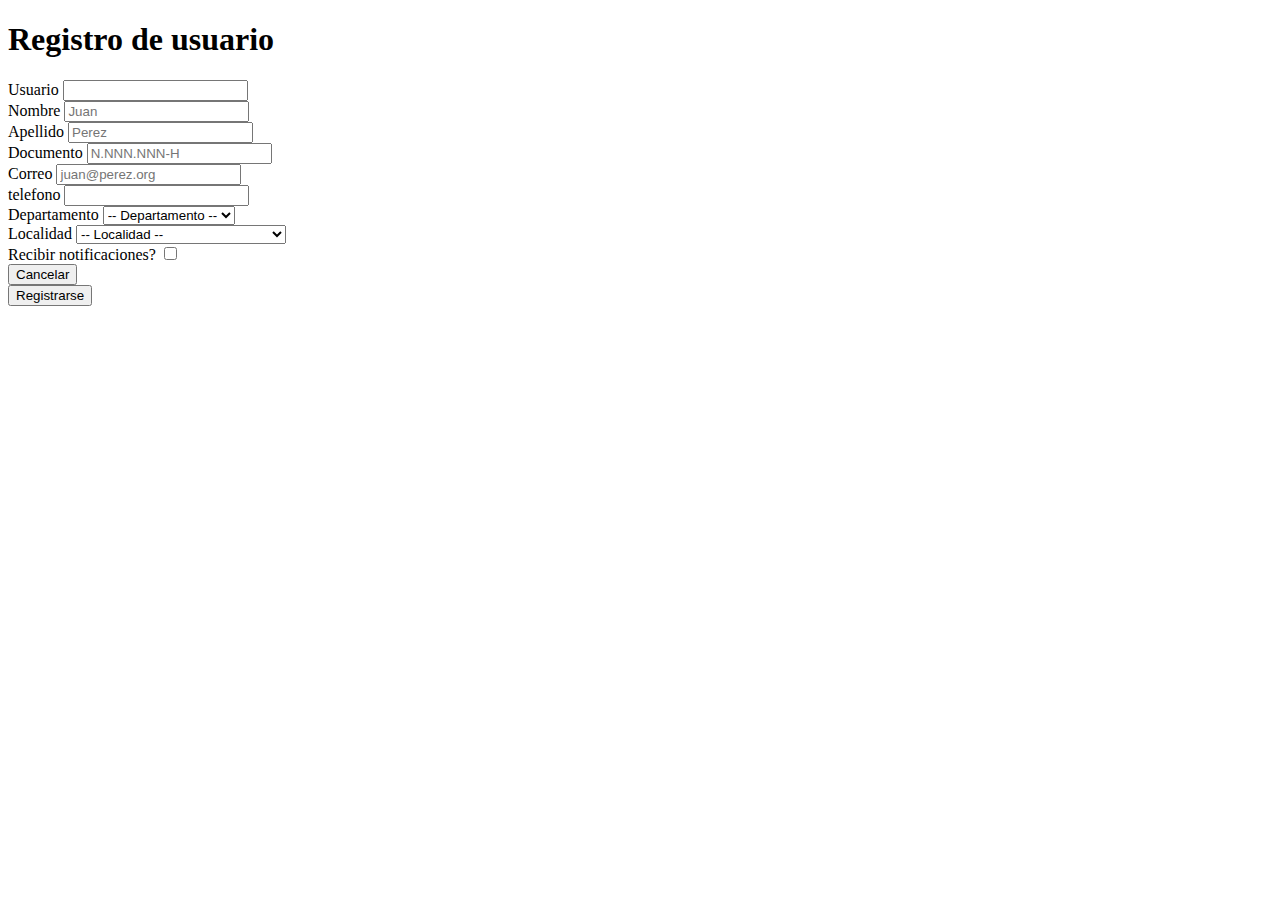
<file: 04-formulario/index.html>
<!DOCTYPE html>
<html lang="en">
<head>
  <meta charset="UTF-8">
  <meta http-equiv="X-UA-Compatible" content="IE=edge">
  <meta name="viewport" content="width=device-width, initial-scale=1.0">
  <!-- CSS only -->
<link href="https://cdn.jsdelivr.net/npm/bootstrap@5.2.3/dist/css/bootstrap.min.css" rel="stylesheet" integrity="sha384-rbsA2VBKQhggwzxH7pPCaAqO46MgnOM80zW1RWuH61DGLwZJEdK2Kadq2F9CUG65" crossorigin="anonymous">
  <title>Document</title>
</head>
<body>
  <div class="container align-middle">
    <div class="row">
      <div class="col"></div>
      <div class="col-sm-6">
        <h1>Registro de usuario</h1>
        <form class="border border-1 rounded p-4 shadow container-md mb-3" action=''>
        <div class="">
          <label class='form-label' for='usuario'>Usuario</label>
          <input class="form-control shadow-sm" type='text' name='usuario' id='usuario' autocomplete required></input>
        </div>

        <div class="">
          <div class="">
          <label class='form-label' for='nombre'>Nombre</label>
          <input class="form-control shadow-sm" type='text' name='nombre' id='nombre' autocomplete placeholder='Juan' required></input>
          </div>
          <div class="">
          <label class='form-label' for='apellido'>Apellido</label>
          <input class="form-control shadow-sm" type='text' name='apellido' id='apellido' autocomplete placeholder='Perez' required></input>
          </div>
        </div>

        <div class=''>
          <div class=''>
          <label class='form-label' for='documento'>Documento</label>
          <input class="form-control shadow-sm" type='text' name='documento' id='documento' autocomplete placeholder='N.NNN.NNN-H' required></input>
          </div>
          <div class=''>
          <label class='form-label' for='correo'>Correo</label>
          <input class="form-control shadow-sm" type='email' name='correo' id='correo' autocomplete placeholder='juan@perez.org' required></input>
          </div>
        </div>

        <div class=''>
          <div class=''>
          <label class='form-label' for='telefono'>telefono</label>
          <input class="form-control shadow-sm" type='tel' name='telefono' id='telefono' autocomplete placeholder='' required></input>
          </div>
        </div>

        <div class="">
          <div class="">
          <label class='form-label' for='departamento'>Departamento</label>
          <select class="form-select" aria-label="Seleccion por defecto" name='departamento' id='departamento'>
            <option disabled selected value required>-- Departamento --</option>
            <option value='Artigas'>Artigas</option>
            <option value='Canelones'>Canelones</option>
            <option value='Cerro Largo'>Cerro</option>
            <option value='Colonia'>Colonia</option>
            <option value='Durazno'>Durazno</option>
            <option value='Flores'>Flores</option>
            <option value='Florida'>Florida</option>
            <option value='Lavalleja'>Lavalleja</option>
            <option value='Maldonado'>Maldonado</option>
            <option value='Montevideo'>Montevideo</option>
            <option value='Paysandú'>Paysandú</option>
            <option value='Río Negro'>Río</option>
            <option value='Rivera'>Rivera</option>
            <option value='Rocha'>Rocha</option>
            <option value='Salto'>Salto</option>
            <option value='San José'>San</option>
            <option value='Soriano'>Soriano</option>
            <option value='Tacuarembó'>Tacuarembó</option>
            <option value='Treinta y Tres'>Treinta</option>
          </select>
          </div>
          <div class="">
          <label class='form-label' for='localidad'>Localidad</label>
          <select class="form-select" name='localidad' id='localidad'>
            <option disabled selected value required>-- Localidad --</option>
            <option value='PUNTA RUBIA'>PUNTA RUBIA</option>
            <option value='18 DE JULIO'>18 DE JULIO</option>
            <option value='PUEBLO NUEVO'>PUEBLO NUEVO</option>
            <option value='18 DE JULIO'>18 DE JULIO</option>
            <option value='BARRA DE CARRASCO'>BARRA DE CARRASCO</option>
            <option value='BARRIO HIPODROMO'>BARRIO HIPODROMO</option>
            <option value='BARRIO PEREIRA'>BARRIO PEREIRA</option>
            <option value='CANTERAS DE MARELLI'>CANTERAS DE MARELLI</option>
            <option value='CERROS DE LA CALERA'>CERROS DE LA CALERA</option>
            <option value='CIUDAD DE LA COSTA'>CIUDAD DE LA COSTA</option>
            <option value='COLONIA DEL SACRAMENTO'>COLONIA DEL SACRAMENTO</option>
            <option value='DELTA DEL TIGRE Y VILLAS'>DELTA DEL TIGRE Y VILLAS</option>
            <option value='DELTA EL TIGRE'>DELTA EL TIGRE</option>
            <option value='LA ESTANZUELA'>LA ESTANZUELA</option>
            <option value='PASO CAMPAMENTO'>PASO CAMPAMENTO</option>
            <option value='RINCON DE PACHECO'>RINCON DE PACHECO</option>
            <option value='TOPADOR'>TOPADOR</option>
            <option value='FARO JOSE IGNACIO'>FARO JOSE IGNACIO</option>
          </select>
          </div>
        </div>

        <div class='m-3'>
          <label class='form-label' for='notificaciones'>Recibir notificaciones?</label>
          <input class='form-checkbox' type='checkbox' name='notificaciones' id='notificaciones' value='Si' defaultChecked required ></input>
        </div>

        <div class="row">
          <div class="col">
            <button class="btn btn-danger" type='submit'>Cancelar</button>
          </div>
          <div class="col">
          <button class="btn btn-success" type='submit'>Registrarse</button>
          </div>
        </div>

        </form>
      </div>
      <div class="col"></div>
    </div>
  </div>
</body>
</html>
</file>
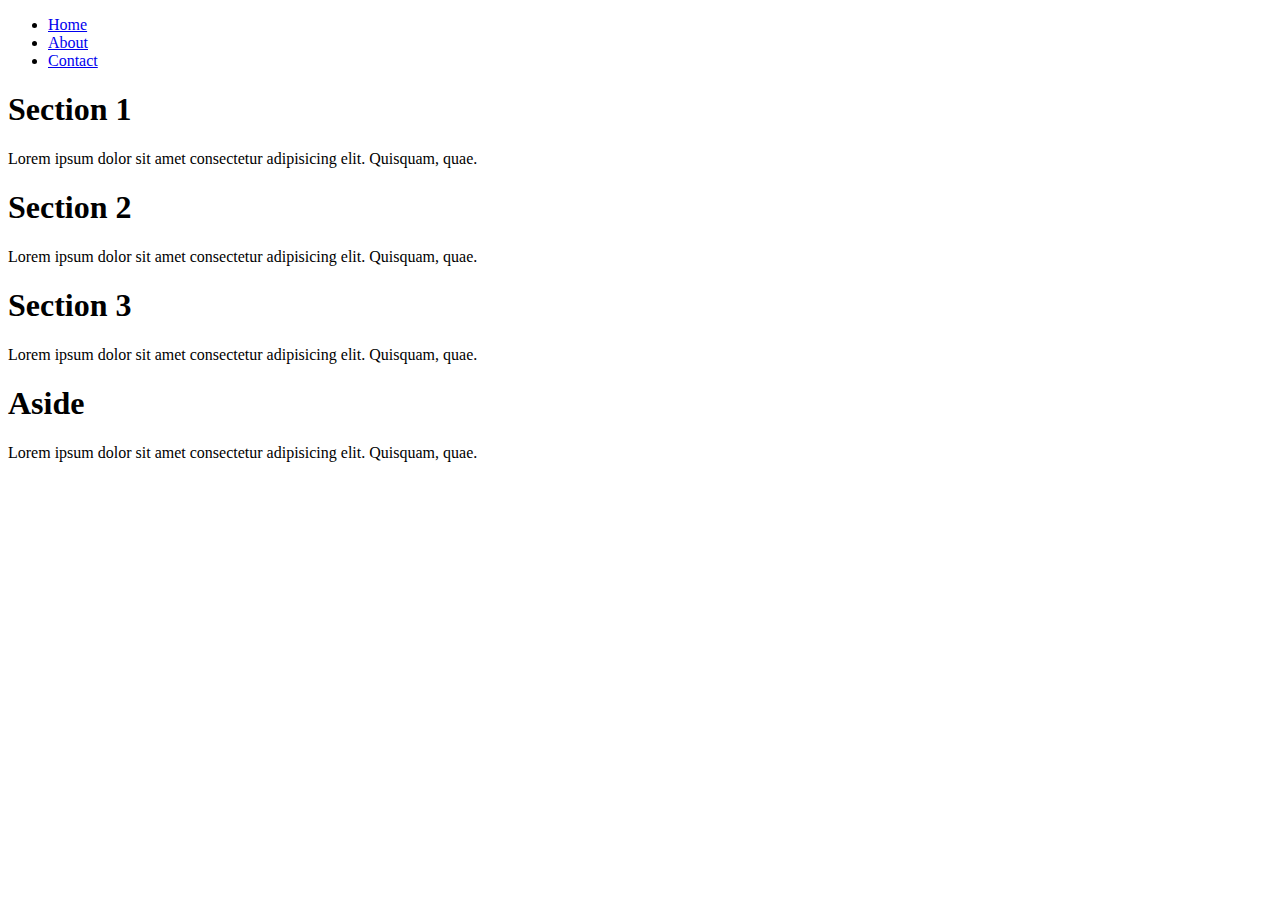
<file: 00-Hello_world/01-structure.html>
<!DOCTYPE html>
<html lang="en">
    <head>

    </head>
    <body>
        <header>
            <nav>
                <ul>
                    <li><a href="#">Home</a></li>
                    <li><a href="#">About</a></li>
                    <li><a href="#">Contact</a></li>
                </ul>
            </nav>
        </header>
        <main>
            <section>
                <h1>Section 1</h1>
                <p>Lorem ipsum dolor sit amet consectetur adipisicing elit. Quisquam, quae.</p>
            </section>
            <section>
                <h1>Section 2</h1>
                <p>Lorem ipsum dolor sit amet consectetur adipisicing elit. Quisquam, quae.</p>
            </section>
            <section>
                <h1>Section 3</h1>
                <p>Lorem ipsum dolor sit amet consectetur adipisicing elit. Quisquam, quae.</p>
            </section>
        </main>
        <aside>
            <h1>Aside</h1>
            <p>Lorem ipsum dolor sit amet consectetur adipisicing elit. Quisquam, quae.</p>
        </aside>
    </body>
    <footer>
        <small></small>
    </footer>
</html>
</file>
